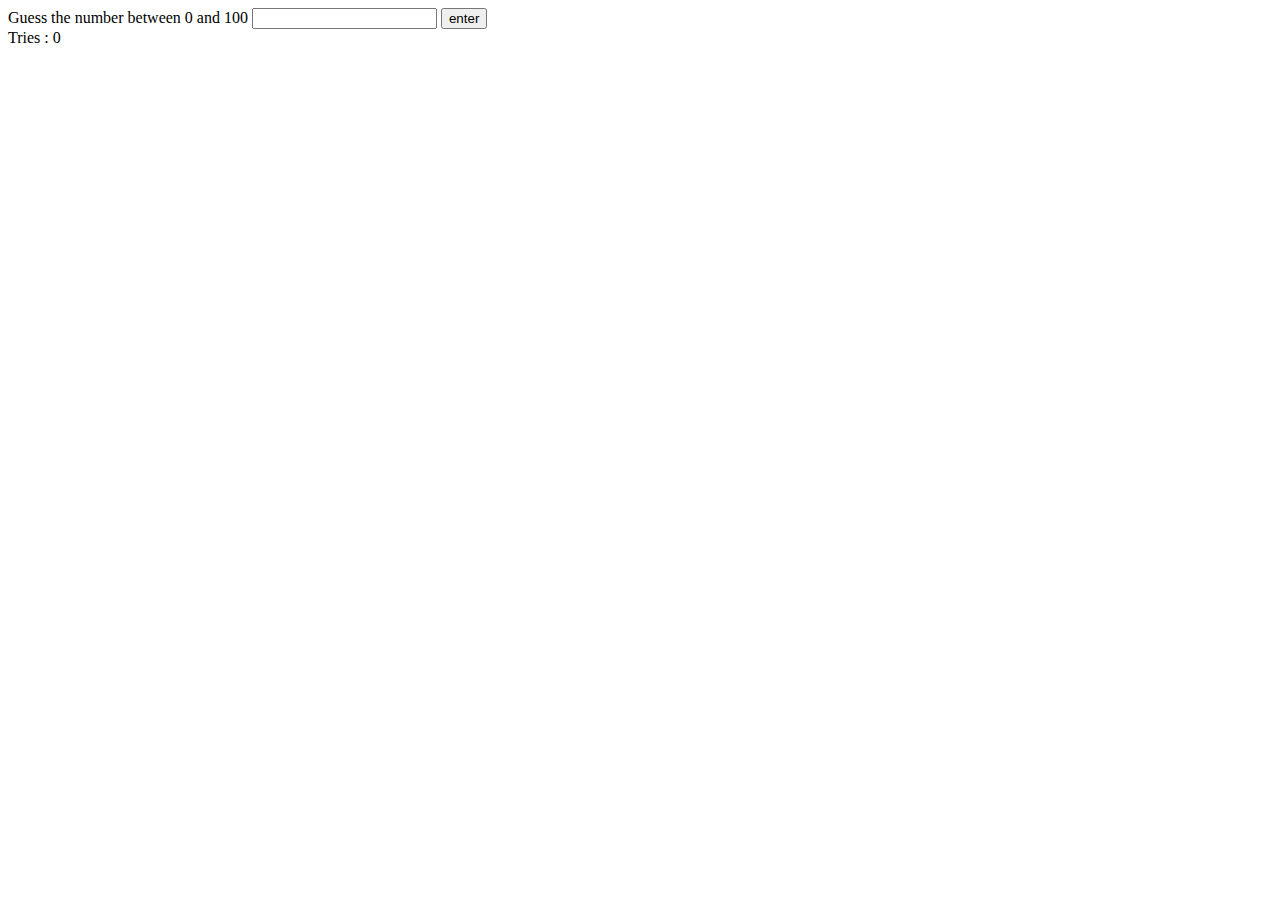
<file: mystery-number/index.html>
<!DOCTYPE html>
<html lang="en">
<head>
    <meta charset="UTF-8">
    <title>Guess</title>
</head>
<body>
<div class="container">
    <label for="iptGuess">Guess the number between 0 and 100</label>
    <input id="iptGuess" type="number">
    <button id="btnGuess">enter</button>
    <div id="tries">Tries : 0</div>
    <div id="result"></div>
</div>
</body>
<script src="index.js"></script>
</html>
</file>
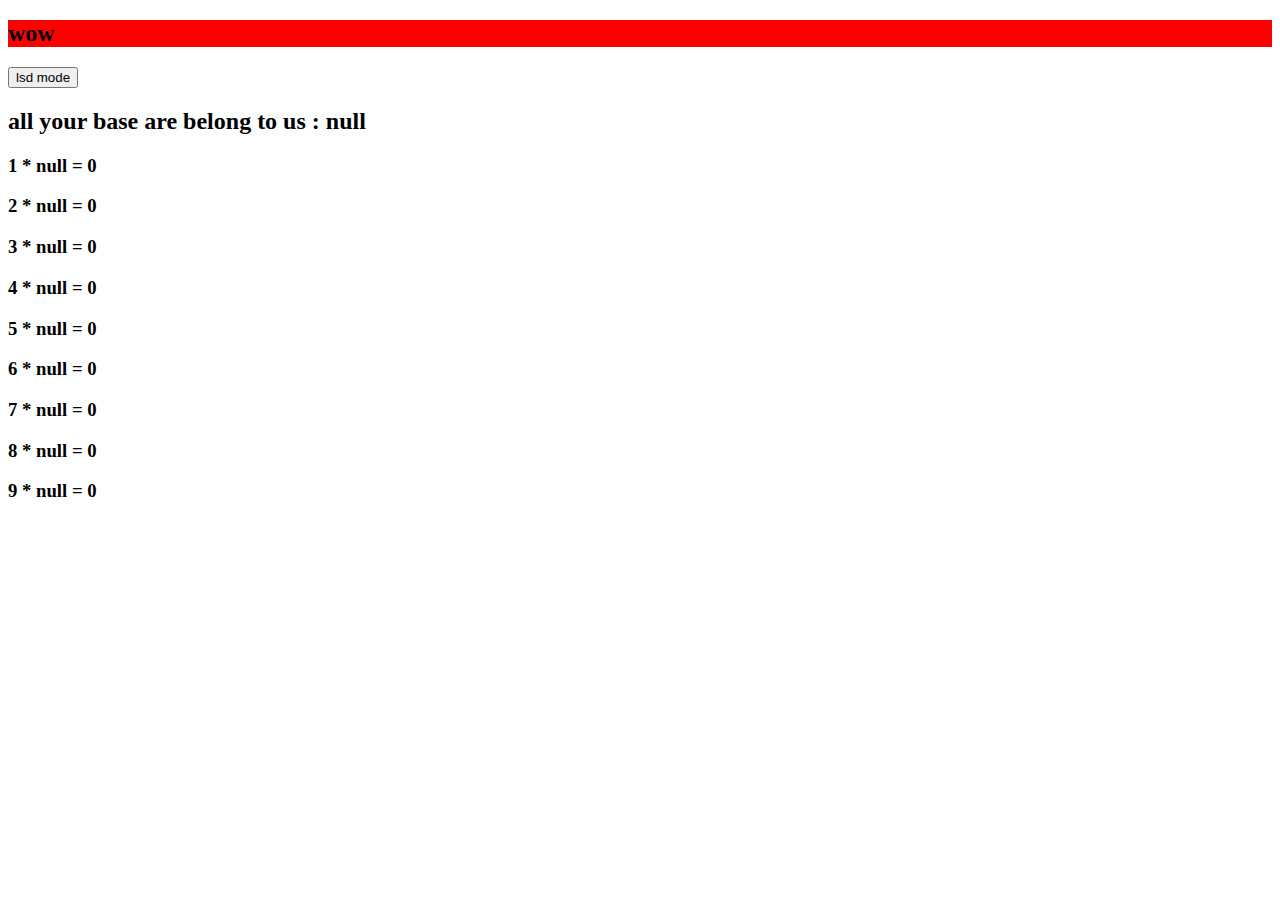
<file: sandbox/index.html>
<!DOCTYPE html>
<html lang="en">
<head>
    <meta charset="UTF-8">
    <title>Start</title>
</head>
<body>
<div id="divHeader" class="container">

</div>
<div id="divContent" class="container">

</div>
<div id="divFooter" class="container">
    <button id="lsdButton">lsd mode</button>
</div>
</body>
<script src="index.js"></script>
</html>
</file>
